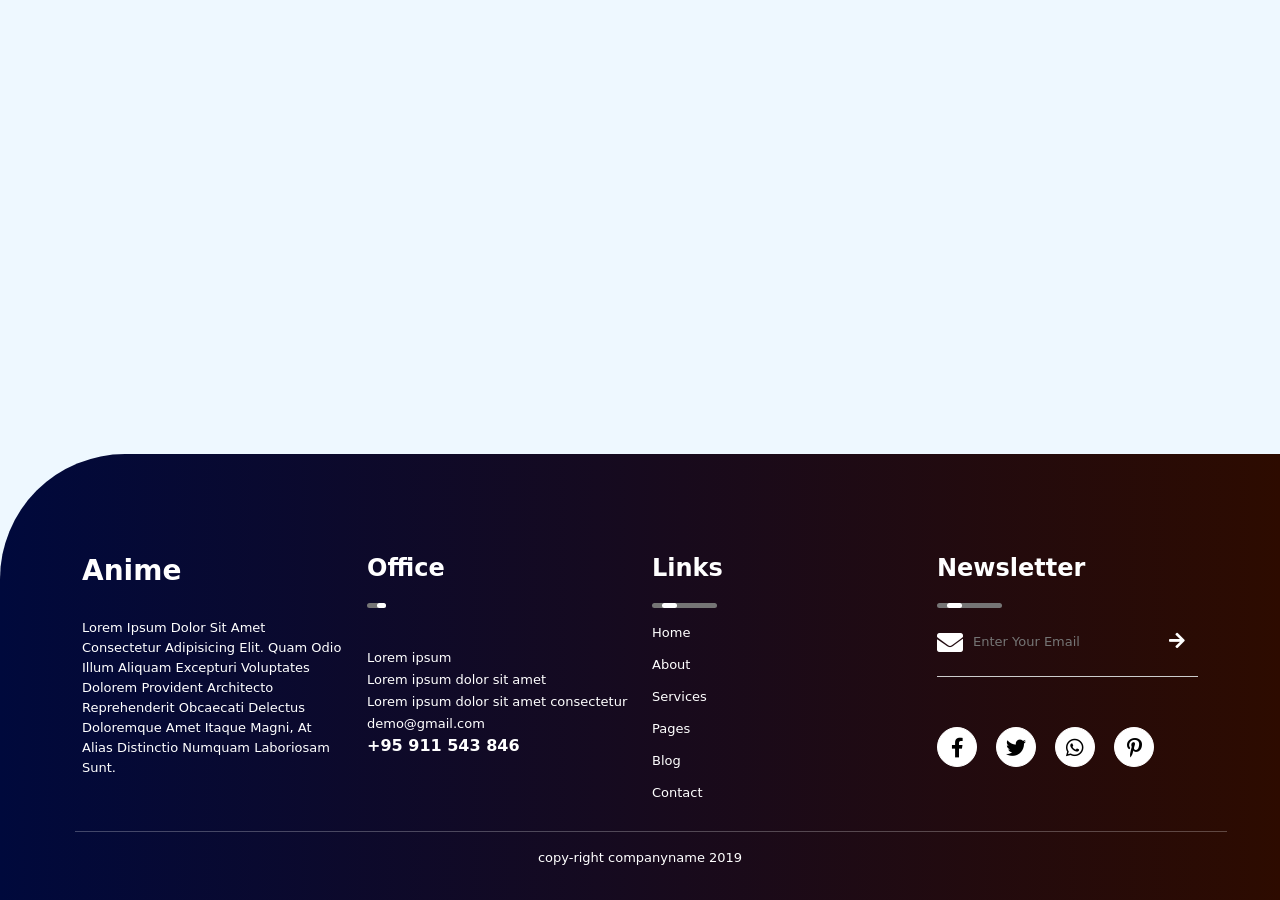
<file: animated-footer-1.html>
<!DOCTYPE html>
<html lang="en">
  <head>
    <meta charset="UTF-8" />
    <meta http-equiv="X-UA-Compatible" content="IE=edge" />
    <meta name="viewport" content="width=device-width, initial-scale=1.0" />
    <link
      rel="stylesheet"
      href="assets/third-party/bootstrap-5.0.2/css/bootstrap.min.css"
    />
    <link
      rel="stylesheet"
      href="assets/third-party/Magnific-Popup/css/magnific-popup.css"
    />
    <link
      rel="stylesheet"
      href="assets/third-party/fontawesome-free-5.15.3/css/all.css"
    />
    <link
      rel="stylesheet"
      href="assets/third-party/fontawesome-free-5.15.3/css/fontawesome.min.css"
    />
    <link
      rel="stylesheet"
      href="assets/third-party/slick slider/css/slick.css"
    />
    <link
      rel="stylesheet"
      href="assets/third-party/slick slider/css/slick-theme.css"
    />
    <!-- main css -->
    <link rel="stylesheet" href="assets/css/style.css" />
    <link rel="stylesheet" href="assets/css/animated-footer-1.css" />
    <title>animated-footer-1</title>
  </head>
  <body>
    <footer>
      <div class="container">
        <div class="row">
          <div class="col-md-3 col-sm-12">
            <div class="logo text-capitalize">
              <h3>anime</h3>
              <p>
                Lorem ipsum dolor sit amet consectetur adipisicing elit. Quam
                odio illum aliquam excepturi voluptates dolorem provident
                architecto reprehenderit obcaecati delectus doloremque amet
                itaque magni, at alias distinctio numquam laboriosam sunt.
              </p>
            </div>
          </div>
          <div class="col-md-3 col-sm-12">
            <div class="office">
              <h4>
                office
                <div class="underline"><span></span></div>
              </h4>
              <p>Lorem ipsum</p>
              <p>Lorem ipsum dolor sit amet</p>
              <p>Lorem ipsum dolor sit amet consectetur</p>
              <p href="#" class="email">demo@gmail.com</p>
              <h6>+95 911 543 846</h6>
            </div>
          </div>
          <div class="col-md-3 col-sm-12">
            <div class="links text-capitalize">
              <h4>
                links
                <div class="underline"><span></span></div>
              </h4>
              <ul>
                <li><a href="#">home</a></li>
                <li><a href="#">about</a></li>
                <li><a href="#">services</a></li>
                <li><a href="#">pages</a></li>
                <li><a href="#">blog</a></li>
                <li><a href="#">contact</a></li>
              </ul>
            </div>
          </div>
          <div class="col-md-3 col-sm-12">
            <div class="newsletter">
              <h4>
                Newsletter
                <div class="underline"><span></span></div>
              </h4>
              <form action="animated-footer.html">
                <i class="fas fa-envelope"></i>
                <input type="email" placeholder="enter your email" />
                <a href="#" class="submit btn"
                  ><i class="fas fa-arrow-right"></i
                ></a>
              </form>
            </div>
            <div class="social-icons">
              <i class="fab fa-facebook-f"></i>
              <i class="fab fa-twitter"></i>
              <i class="fab fa-whatsapp"></i>
              <i class="fab fa-pinterest-p"></i>
            </div>
          </div>
        </div>
      </div>
      <hr />
      <p class="text-center">copy-right companyname 2019</p>
    </footer>
    <!-- script -->
    <script src="assets/js/jquery-3.6.0.min.js"></script>
    <script src="assets/third-party/bootstrap-5.0.2/js/bootstrap.min.js"></script>
    <script src="assets/third-party/masonry/js/masonry.pkgd.min.js"></script>
    <script src="assets/third-party/fontawesome-free-5.15.3/js/fontawesome.min.js"></script>
    <script src="assets/third-party/Magnific-Popup/js/jquery.magnific-popup.min.js"></script>
    <script src="assets/third-party/slick slider/js/slick.min.js"></script>
  </body>
</html>
</file>
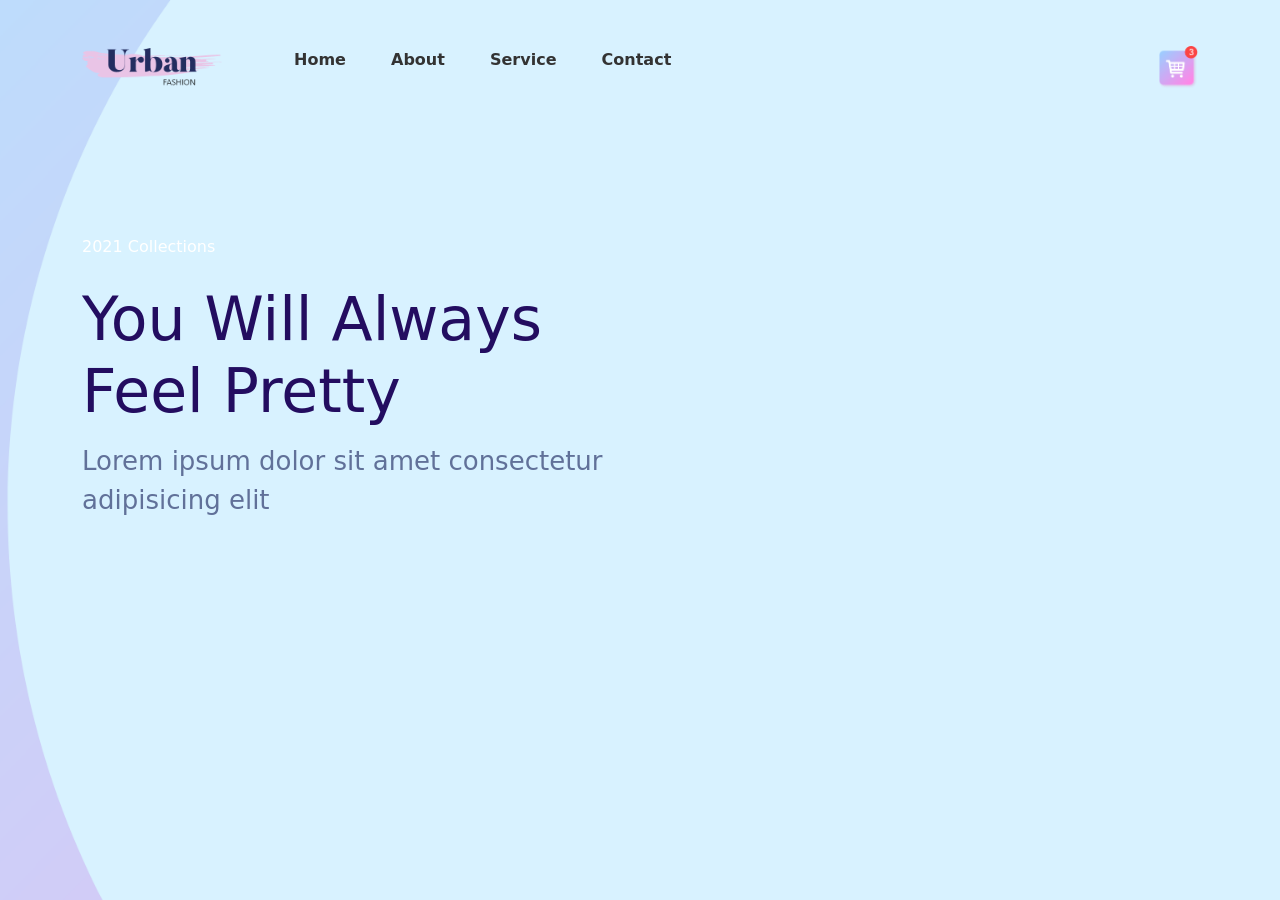
<file: animation-header-1.html>
<!DOCTYPE html>
<html lang="en">
  <head>
    <meta charset="UTF-8" />
    <meta http-equiv="X-UA-Compatible" content="IE=edge" />
    <meta name="viewport" content="width=device-width, initial-scale=1.0" />
    <link
      rel="stylesheet"
      href="assets/third-party/bootstrap-5.0.2/css/bootstrap.min.css"
    />
    <link
      rel="stylesheet"
      href="assets/third-party/Magnific-Popup/css/magnific-popup.css"
    />
    <link
      rel="stylesheet"
      href="assets/third-party/fontawesome-free-5.15.3/css/all.css"
    />
    <link
      rel="stylesheet"
      href="assets/third-party/fontawesome-free-5.15.3/css/fontawesome.min.css"
    />
    <link
      rel="stylesheet"
      href="assets/third-party/slick slider/css/slick.css"
    />
    <link
      rel="stylesheet"
      href="assets/third-party/slick slider/css/slick-theme.css"
    />
    <!-- main css -->
    <link rel="stylesheet" href="assets/css/style.css" />
    <link rel="stylesheet" href="assets/css/animation-header1.css" />
    <title>animation-header1</title>
  </head>
  <body>
    <header>
      <div class="container">
        <div class="row">
          <div class="col-md-12">
            <div class="nav-bar">
              <img src="assets/img/logo-1.png" alt="" class="logo" />
              <nav>
                <ul>
                  <li><a href="#">home</a></li>
                  <li><a href="#">about</a></li>
                  <li><a href="#">service</a></li>
                  <li><a href="#">contact</a></li>
                </ul>
              </nav>
              <img src="assets/img/cart.png" alt="" class="cart" />
            </div>
          </div>
          <div class="col-md-6">
            <div class="slider-text">
              <a href="#">2021 Collections</a>
              <h1>
                you will always <br />
                feel pretty
              </h1>
              <p>Lorem ipsum dolor sit amet consectetur adipisicing elit</p>
            </div>
          </div>
        </div>
      </div>
    </header>
    <!-- script -->
    <script src="assets/js/jquery-3.6.0.min.js"></script>
    <script src="assets/third-party/bootstrap-5.0.2/js/bootstrap.min.js"></script>
    <script src="assets/third-party/masonry/js/masonry.pkgd.min.js"></script>
    <script src="assets/third-party/fontawesome-free-5.15.3/js/fontawesome.min.js"></script>
    <script src="assets/third-party/Magnific-Popup/js/jquery.magnific-popup.min.js"></script>
    <script src="assets/third-party/slick slider/js/slick.min.js"></script>
  </body>
</html>
</file>
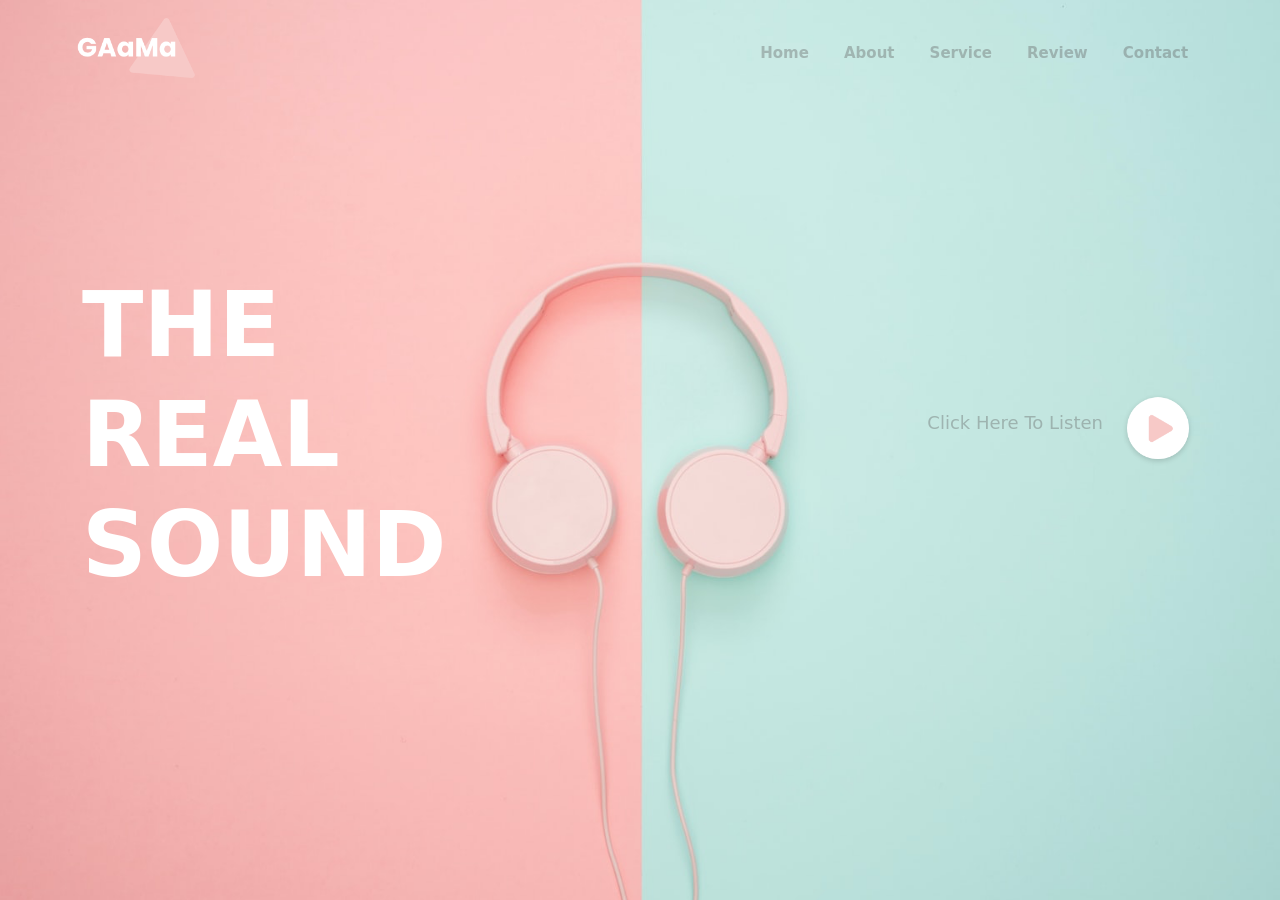
<file: sound.html>
<!DOCTYPE html>
<html lang="en">
  <head>
    <meta charset="UTF-8" />
    <meta http-equiv="X-UA-Compatible" content="IE=edge" />
    <meta name="viewport" content="width=device-width, initial-scale=1.0" />
    <link
      rel="stylesheet"
      href="assets/third-party/bootstrap-5.0.2/css/bootstrap.min.css"
    />
    <link
      rel="stylesheet"
      href="assets/third-party/Magnific-Popup/css/magnific-popup.css"
    />
    <link
      rel="stylesheet"
      href="assets/third-party/fontawesome-free-5.15.3/css/all.css"
    />
    <link
      rel="stylesheet"
      href="assets/third-party/fontawesome-free-5.15.3/css/fontawesome.min.css"
    />
    <link
      rel="stylesheet"
      href="assets/third-party/slick slider/css/slick.css"
    />
    <link
      rel="stylesheet"
      href="assets/third-party/slick slider/css/slick-theme.css"
    />
    <!-- main css -->
    <link rel="stylesheet" href="assets/css/style.css" />
    <link rel="stylesheet" href="assets/css/sound-1.css" />
    <title>video header 1</title>
  </head>
  <body>
    <header>
      <nav>
        <img src="assets/img/logo.png" alt="" class="logo" />
        <ul>
          <li><a href="#">home</a></li>
          <li><a href="#">about</a></li>
          <li><a href="#">service</a></li>
          <li><a href="#">review</a></li>
          <li><a href="#">contact</a></li>
        </ul>
      </nav>
      <div class="content">
        <div class="container">
          <div class="row">
            <div class="col-md-6 text-uppercase">
              <h1>
                the <br />
                real <br />
                sound
              </h1>
            </div>
            <div class="col-md-6">
              <div class="sound float-end text-capitalize">
                <p>click here to listen</p>
                <img src="assets/img/play.png" alt="" id="play" />
              </div>
            </div>
          </div>
        </div>
      </div>
    </header>
    <audio id="song">
      <source
        src="https://www.youtube.com/watch?v=74US-8AI-bU&list=RDk6dFqYl4jUI&index=15"
      />
    </audio>
    <script>
      var song = document.getElementById("song");
      var play = document.getElementById("play");
      play.onclick = function () {
        if (song.paused()) {
          song.play();
          play.src = "assets/img/pause.png";
        } else {
          song.pause();
          play.src = "assets/img/pause.png";
        }
      };
    </script>
    <!-- script -->
    <script src="assets/js/jquery-3.6.0.min.js"></script>
    <script src="assets/third-party/bootstrap-5.0.2/js/bootstrap.min.js"></script>
    <script src="assets/third-party/masonry/js/masonry.pkgd.min.js"></script>
    <script src="assets/third-party/fontawesome-free-5.15.3/js/fontawesome.min.js"></script>
    <script src="assets/third-party/Magnific-Popup/js/jquery.magnific-popup.min.js"></script>
    <script src="assets/third-party/slick slider/js/slick.min.js"></script>
  </body>
</html>
</file>
<file: assets/css/style.css>
* {
  margin: 0;
  padding: 0;
}
a {
  text-decoration: none;
}
ul {
  list-style: none;
}
a:focus {
  outline: 0px solid;
}
h1,
h2,
h3,
h4,
h5,
h6 {
  margin: 0 0 15px;
  font-weight: 700;
}
img {
  max-width: 100%;
  height: auto;
}
html,
body {
  height: 100%;
}

input:-webkit-autofill,
input:-webkit-autofill:hover,
input:-webkit-autofill:focus {
  box-shadow: 0 0 0px 100px white inset !important;
}
input {
  text-transform: capitalize;
}
/* Resoppistive css */
@media screen and (max-width: 1200px) {
}

@media screen and (max-width: 980px) {
}
@media screen and (max-width: 768px) {
}
@media screen and (max-width: 640px) {
}

@media screen and (max-width: 480px) {
}

@media screen and (max-width: 320px) {
}
</file>
<file: assets/css/animation-header1.css>
header {
  background: url("/assets/img/background.png");
  background-position: center;
  background-size: cover;
  background-repeat: no-repeat;
  position: relative;
  width: 100%;
  height: 100vh;
  box-sizing: border-box;
}
.nav-bar {
  width: 100%;
  height: 15vh;
  display: flex;
  align-items: center;
  justify-content: space-between;
}
.logo {
  width: 140px;
  cursor: pointer;
  animation: move-down 0.7s linear 1;
  animation-delay: 0.7s;
  visibility: hidden;
  animation-fill-mode: forwards;
}
@keyframes move-down {
  0% {
    transform: translateY(-100px);
    visibility: visible;
  }
  100% {
    transform: translateY(0px);
    visibility: visible;
  }
}
.cart {
  width: 40px;
  cursor: pointer;
  animation: move-right 0.3s linear 1;
  animation-delay: 1.9s;
  visibility: hidden;
  animation-fill-mode: forwards;
}
@keyframes move-right {
  0% {
    transform: translatex(100px);
    visibility: visible;
  }
  100% {
    transform: translatex(-0px);
    visibility: visible;
  }
}
nav {
  flex: 1;
  margin-left: 20px;
}
nav ul li {
  text-transform: capitalize;
  display: inline-block;
  margin: 0 20px;
}
ul li a {
  color: #333;
  font-weight: 700;
}
.slider-text {
  margin-top: 100px;
}
.slider-text a {
  color: #fff;
  background: linear-gradient(135deg);
}
.slider-text h1 {
  font-size: 60px;
  font-weight: 100;
  color: #230d60;
  margin-top: 24px;
  margin-bottom: 15px;
  text-transform: capitalize;
}
.slider-text p {
  font-size: 26px;
  color: #617199;
}
</file>
<file: assets/css/sound-1.css>
* {
  margin: 0;
  padding: 0;
}
header {
  width: 100%;
  height: 100vh;
  background: url("/assets/img/image.png");
  background-position: center;
  background-repeat: no-repeat;
  background-size: cover;
  position: relative;
}
nav {
  width: 88%;
  margin: auto;
  padding: 15px 0;
  display: flex;
  align-items: center;
  justify-content: space-between;
}
.logo {
  width: 140px;
  cursor: pointer;
}
nav ul li {
  text-transform: capitalize;
  display: inline-block;
  margin: 0 15px;
}
nav ul li a {
  color: #5f5f5f5f;
  font-size: 15px;
  font-weight: 700;
}
nav ul li a:hover {
  color: #5f5f5f5f;
}
.content {
  width: 100%;
  position: absolute;
  top: 30%;
}
.content h1 {
  font-size: 90px;
  float: left;
  color: #fff;
  line-height: 110px;
}
.sound {
  display: flex;
  margin-top: 120px;
  align-items: center;
}
.sound p {
  font-size: 18px;
  font-weight: 400;
  color: #5f5f5f5f;
  margin-right: 15px;
}
#play {
  width: 80px;
  cursor: pointer;
}
</file>
<file: assets/css/animated-footer-1.css>
* {
  margin: 0;
  padding: 0;
}
body {
  background: #eef8ff;
}
footer a {
  color: #fff;
}
footer {
  position: absolute;
  width: 100%;
  height: auto;
  color: #fff;
  bottom: 0;
  background: linear-gradient(to right, #00093c, #2d0b00);
  padding: 100px 0 30px;
  border-top-left-radius: 125px;
  font-size: 13px;
  line-height: 20px;
}
.logo h3 {
  margin-bottom: 30px;
}
p {
  margin-bottom: 2px;
}
.office h4 {
  position: relative;
  width: fit-content;
  text-transform: capitalize;
  margin-bottom: 40px;
}
.links ul {
  margin: 0;
  padding: 0;
}
.links ul li {
  margin-bottom: 12px;
}
.links ul li a {
  color: #fff;
  text-decoration: none;
}
.newsletter form {
  padding-bottom: 15px;
  align-items: center;
  justify-content: space-between;
  display: flex;
  border-bottom: 1px solid #ccc;
  margin-bottom: 50px;
}
.newsletter i {
  font-size: 26px;
  margin-right: 10px;
}
.newsletter .submit i {
  font-size: 18px;
  margin-right: 0;
}
.newsletter .submit {
  background: transparent;
  color: #fff;
  transition: 0.3s ease-in-out;
}
.newsletter form input {
  text-transform: capitalize;
  width: 100%;
  background: transparent;
  color: #fff;
  outline: none;
  border: none;
}
.social-icons i {
  width: 40px;
  height: 40px;
  border-radius: 50%;
  font-size: 20px;
  text-align: center;
  border: 1px solid #fff;
  line-height: 40px;
  margin-right: 15px;
  background: #fff;
  color: #000;
  transition: all 0.3s ease-in-out;
  margin-bottom: 10px;
}
.social-icons i:hover {
  background: transparent;
  color: #fff;
}
hr {
  margin-left: 75px;
  width: 90%;
}
.underline {
  height: 5px;
  background: #757575;
  border-radius: 32px;
  width: 25%;
  margin-top: 20px;
  position: relative;
  overflow: hidden;
}
.underline span {
  position: absolute;
  top: 0;
  left: 10px;
  width: 15px;
  background: #fff;
  height: 100%;
  border-radius: 32px;
  animation: moving 1.2s linear infinite;
}
@keyframes moving {
  0% {
    left: -20px;
  }
  100% {
    left: 100%;
  }
}
/* Resoppistive css */
@media screen and (max-width: 1200px) {
}

@media screen and (max-width: 980px) {
}
@media screen and (max-width: 768px) {
  footer {
    bottom: unset;
  }
  hr {
    margin-left: 0;
    width: 100%;
  }
}
@media screen and (max-width: 640px) {
}

@media screen and (max-width: 480px) {
  footer {
    bottom: unset;
  }
  hr {
    margin-left: 0;
    width: 100%;
  }
}

@media screen and (max-width: 320px) {
}
</file>
